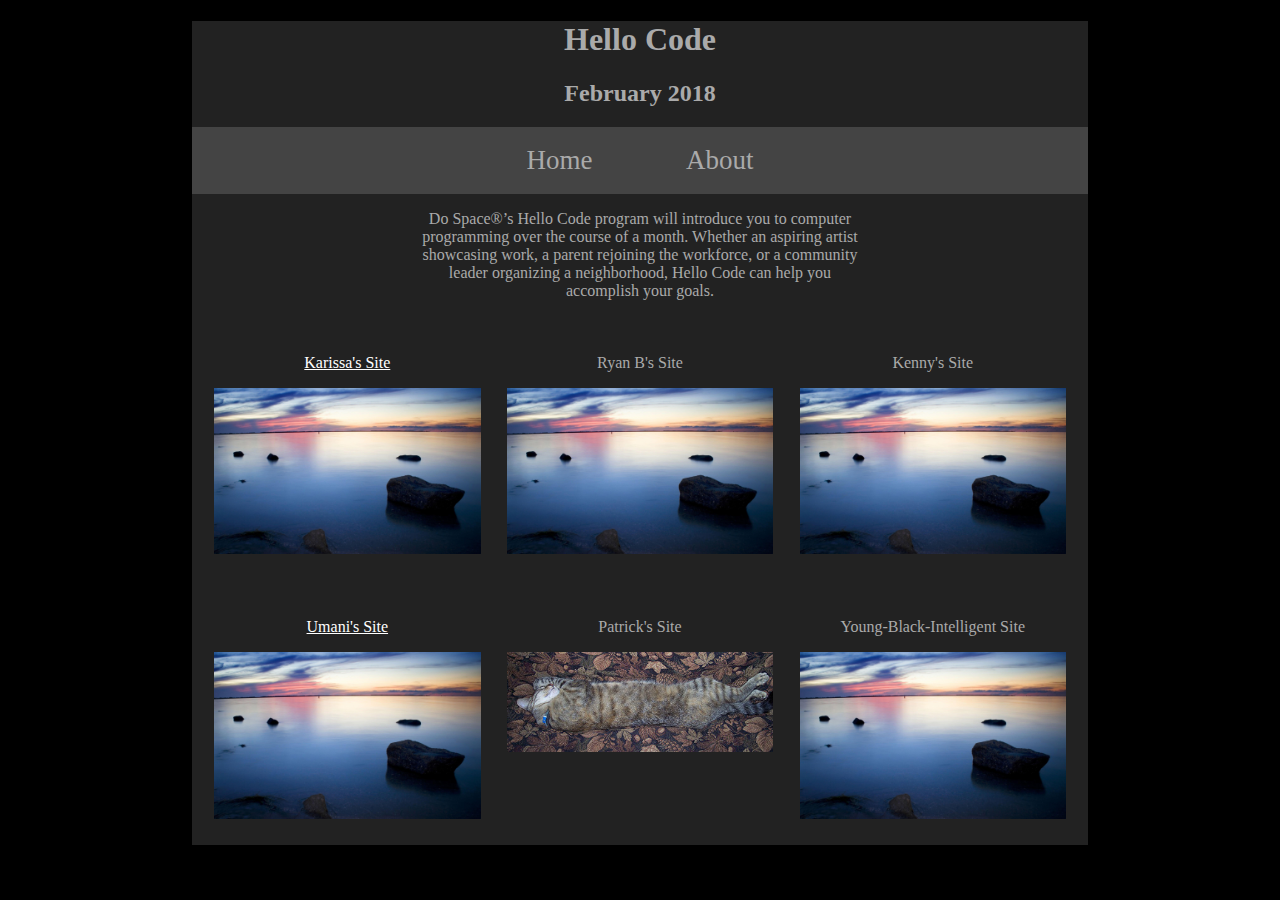
<file: index.html>
<!DOCTYPE html>
<html lang="en">
    <head>
        <meta charset="UTF-8">
        <title>Hello Code | February 2018</title>

        <link rel="stylesheet" href="styles.css" type="text/css">
        <link href="https://fonts.googleapis.com/css?family=PT+Sans+Narrow" rel="stylesheet">
    </head>
    <body >
        <header>
            <h1> <b>Hello Code</b></h1>
            <h2>February 2018</h2>
            <div class="nav">
                <a href="../index.html">Home</a>
                <a href="html/about.html">About</a>
            </div>
        </header>
        <div class="text">
            <p>Do Space®’s Hello Code program will introduce you to computer 
                programming over the course of a month. Whether an aspiring 
                artist showcasing work, a parent rejoining the workforce, or a 
                community leader organizing a neighborhood, Hello Code can help 
                you accomplish your goals.
            </p>
        </div>
        <div class="flex-zone">
            <div class="student"> 
                <a href="../KarissaWinterCode/index.html" target="_blank">
                    <p>Karissa's Site</p>
                    <img src="images/background.jpg" alt="Karissa's site"/>
                </a>
            </div>
            <div class="student">
                <p>Ryan B's Site</p>
                <a href="../HelloCodeRyanB/home.html" target="_blank">
                    <img src="images/background.jpg" alt="Karissa's site"/>
                </a>
            </div>
            <div class="student">
                <p>Kenny's Site</p>
                <a href="../Kenny444WinterCodeProject/index.html" target="_blank">
                    <img src="images/background.jpg" alt="Karissa's site"/>
                </a>
            </div> 
        </div>  
        <div class="flex-zone">
            <div class="student">
                <a href="../MKatskee-HelloCode/Umani.html" target="_blank">
                    <p>Umani's Site</p>
                    <img src="images/background.jpg" alt="Karissa's site"/>
                </a>
            </div>
            <div class="student">
                <p>Patrick's Site</p>
                <a href="../HelloCodeFebpg.02-24-2018/index.html" target="_blank">
                    <img src="images/patrick.jpg" alt="Patrick's site"/>
                </a>
            </div>
            <div class="student">
                <p>Young-Black-Intelligent Site</p>
                <a href="../Young-Black-Intelligent-/Index%20.html" target="_blank">
                    <img src="images/background.jpg" alt="Karissa's site"/>
                </a>
            </div> 
        </div>

       
    </body>
</html>
</file>
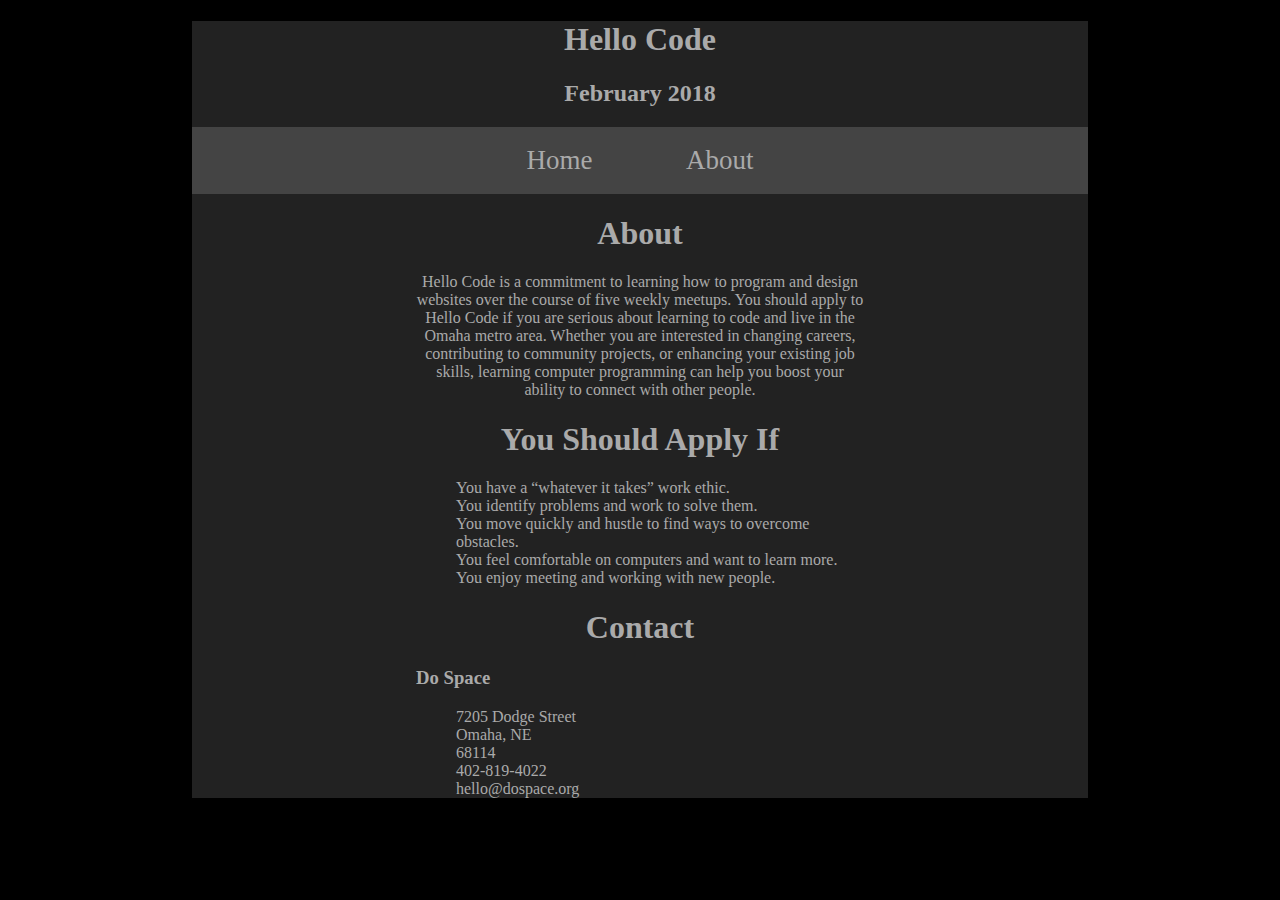
<file: html/about.html>
<!DOCTYPE html>
<html lang="en">
    <head>
        <meta charset="UTF-8">
        <title>Hello Code | February 2018</title>

        <link rel="stylesheet" href="../styles.css" type="text/css">
        <link href="https://fonts.googleapis.com/css?family=PT+Sans+Narrow" rel="stylesheet">
    </head>
    <body >
        <header>
            <h1> <b>Hello Code</b></h1>
            <h2>February 2018</h2>
            <div class="nav">
                <a href="../index.html">Home</a>
                <a href="about.html">About</a>
            </div>
        </header>
        <h1>About</h1>
        <div class="text">
            <p>Hello Code is a commitment to learning how to program and 
                design websites over the course of five weekly meetups. 
                You should apply to Hello Code if you are serious about 
                learning to code and live in the Omaha metro area. Whether 
                you are interested in changing careers, contributing to 
                community projects, or enhancing your existing job skills, 
                learning computer programming can help you boost your ability 
                to connect with other people.
            </p>
        </div>
        <h1>You Should Apply If</h1>
        <div class="text">
            <ul>
                <li>You have a “whatever it takes” work ethic.</li>
                <li>You identify problems and work to solve them.</li>
                <li>You move quickly and hustle to find ways to overcome obstacles.</li>
                <li>You feel comfortable on computers and want to learn more.</li>
                <li>You enjoy meeting and working with new people.</li>
            </ul>
        </div>
        <h1>Contact</h1>
        <div class="text">
            <h3>Do Space</h3>
            <ul>
                <li>7205 Dodge Street</li>
                <li>Omaha, NE</li>
                <li>68114</li>
                <li>402-819-4022</li>
                <li>hello@dospace.org</li>
            </ul>
            
        </div>
        <div>

        </div>
    </body>
</html>
</file>
<file: styles.css>
.flex-zone{
    display:flex;
    padding: 1% ;
}
a{
    color: #ffffff
}
.nav {
	background-color: #444444;
	flex-wrap: wrap;
    justify-content: space-around;
    padding-top: 2%;
    padding-bottom: 2%
}
p, li{
    font-size:size 16;
}
li, h3{
    text-align: left;
}
ul{
    text-decoration: none;
    list-style-type: none;
}
h1{
    text-align:Center;
    color: #aaaaaa;
}
.nav a{
	color: #aaaaaa;
	font-size: 3vh;
    text-decoration: none;
    padding: 5%;
}
.student{
    text-align:center;
    padding: 1.5% ;
    width: 33.3%;
}
.text{
    margin:auto;
    text-align: center;
    width:50%;
}
header{
    text-align: center;
}

img{
    width:100%;
}
html{
    background: black;
    margin: auto;
}
body{
    background-color:#222222;
    color:#aaaaaa;
    width:70%;
    margin: auto;
}
</file>
